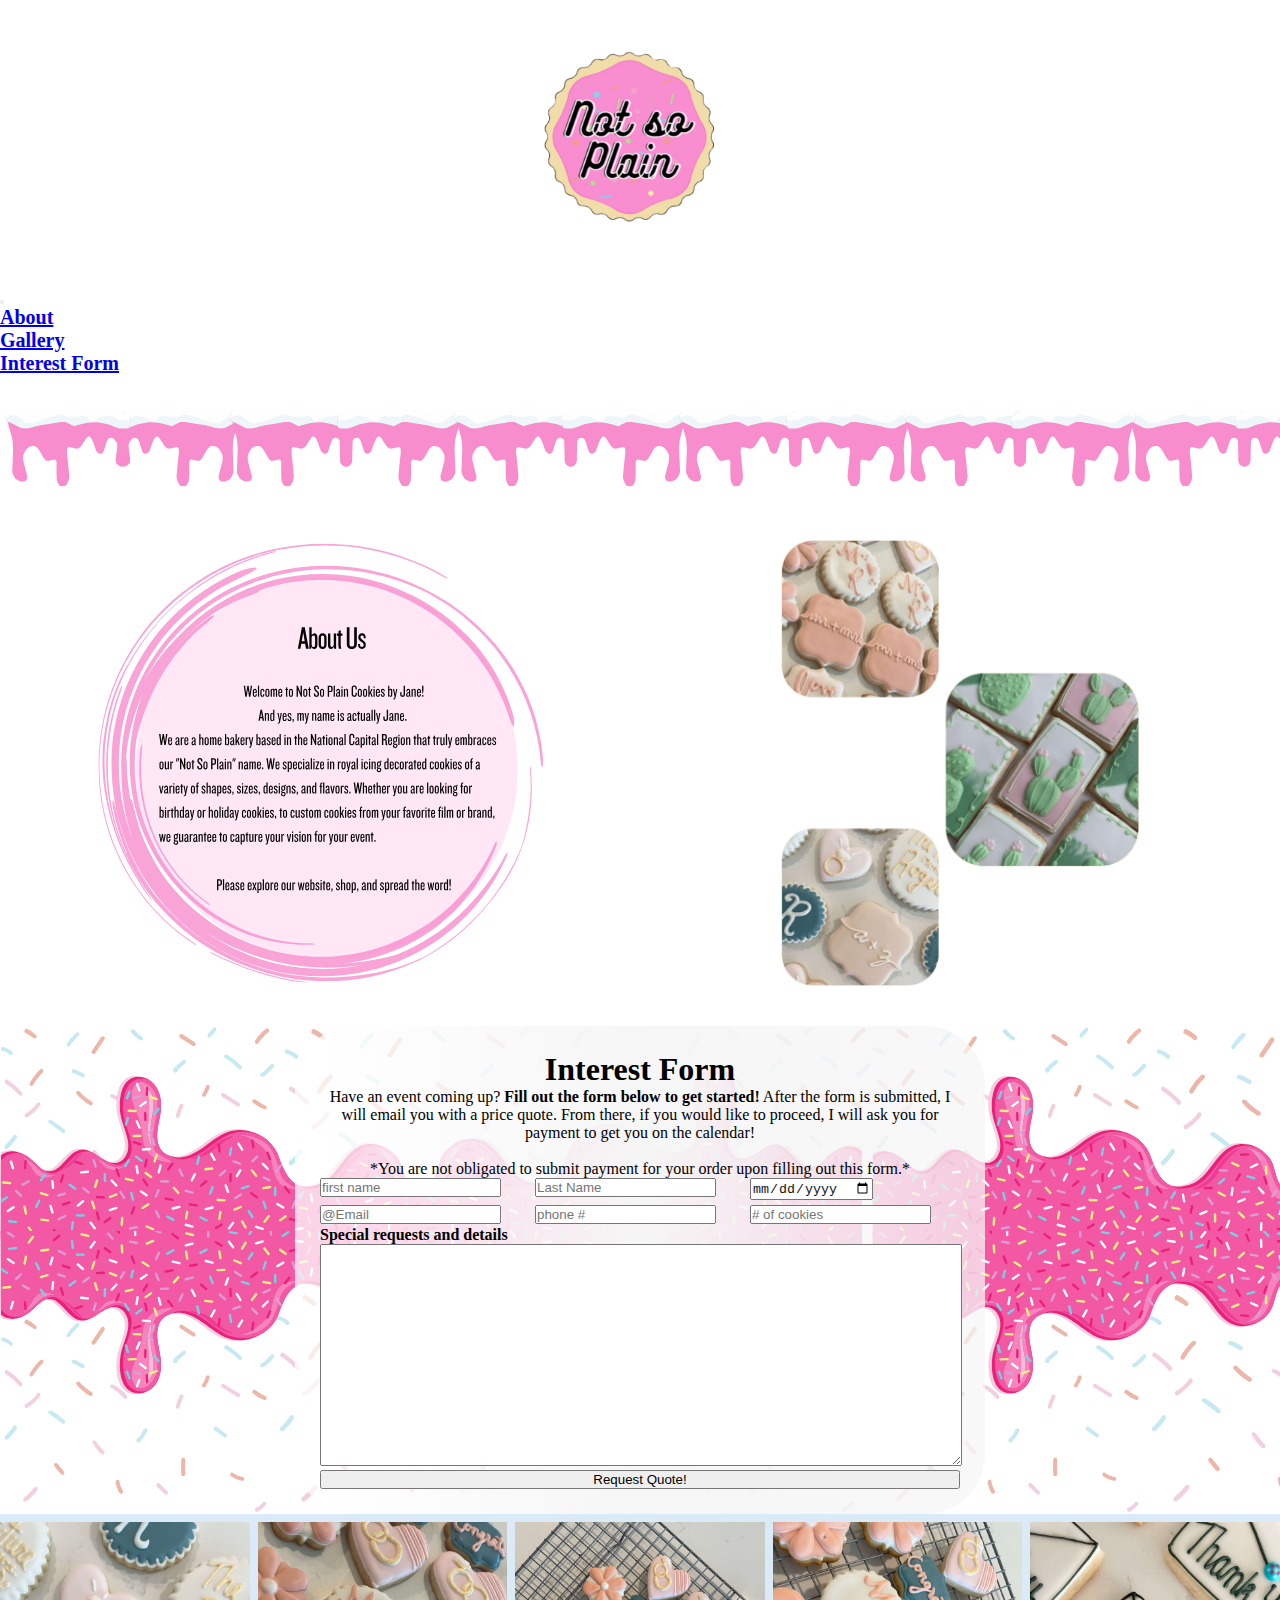
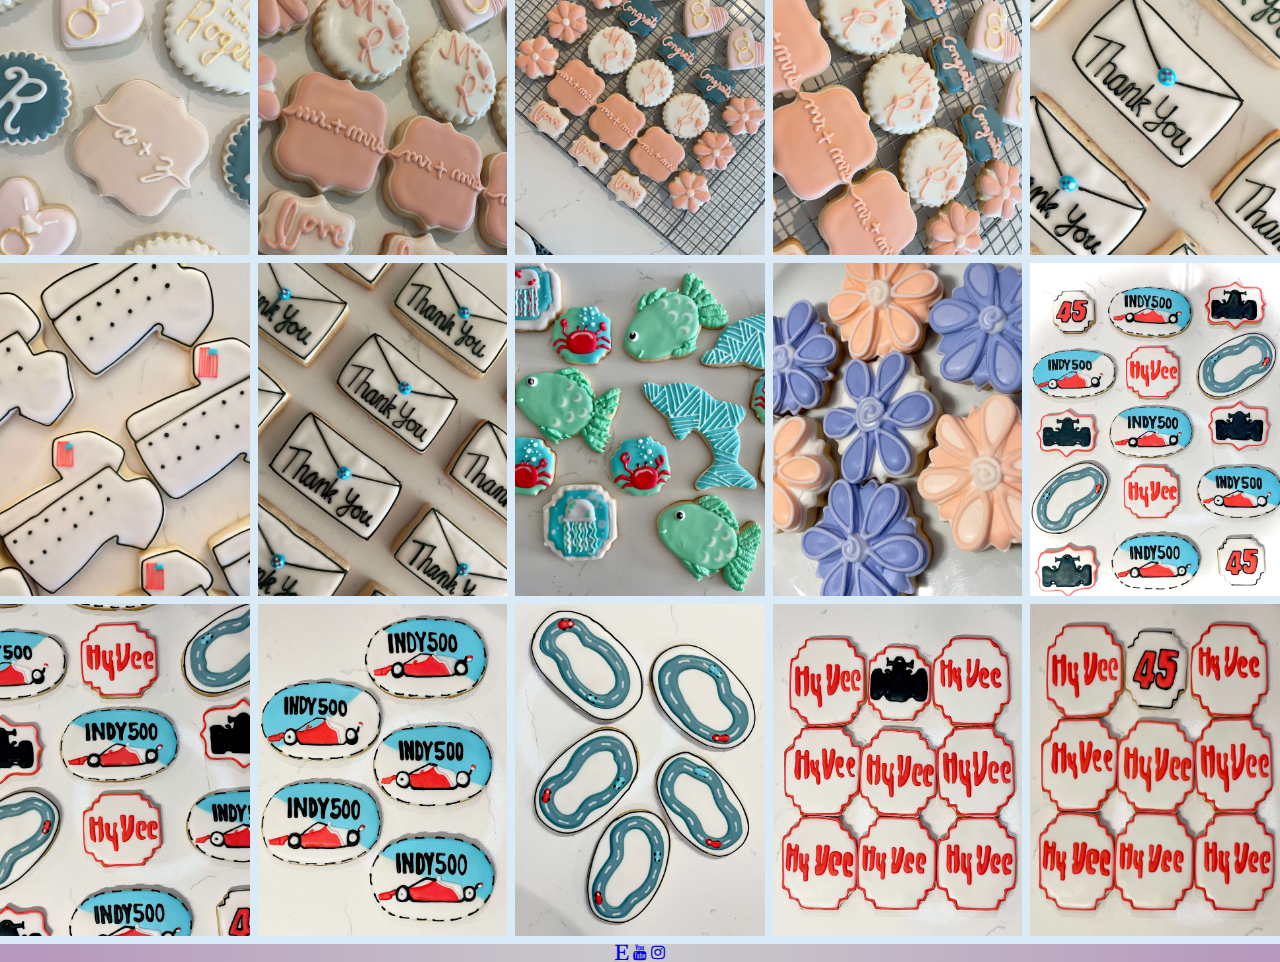
<file: index.html>
<!DOCTYPE html>
<html lang="en">
  <head>
    <meta charset="utf-8" />
    <meta name="viewport" content="width=device-width, initial-scale=1" />
    <title>Not So Plain - Cookies by Jane</title>
    <link rel="icon" type="images/x-icon" href="./images/Not So Plain.svg" class="title-image" />
    <link
      href="https://cdn.jsdelivr.net/npm/bootstrap@5.3.0/dist/css/bootstrap.min.css"
      rel="stylesheet"
      integrity="sha384-9ndCyUaIbzAi2FUVXJi0CjmCapSmO7SnpJef0486qhLnuZ2cdeRhO02iuK6FUUVM"
      crossorigin="anonymous"
    />
    <link
      rel="stylesheet"
      href="https://cdnjs.cloudflare.com/ajax/libs/font-awesome/4.7.0/css/font-awesome.min.css"
    />
    <link rel="stylesheet" href="./styles/styles.css" />
  </head>
  <body>
    <div class="logo-background">
      <img
        src="./images/Untitled design (3).png"
        class="img-fluid"
        alt="logo"
      />
    </div>
    <nav class="navbar navbar-expand-lg">
      <div class="container-fluid">
        <button
          class="navbar-toggler"
          type="button"
          data-bs-toggle="collapse"
          data-bs-target="#navbarNav"
          aria-controls="navbarNav"
          aria-expanded="false"
          aria-label="Toggle navigation"
        >
          <span class="navbar-toggler-icon"></span>
        </button>
        <div class="collapse navbar-collapse" id="navbarNav">
          <ul class="navbar-nav">
            <li class="nav-item">
              <a class="nav-link" aria-current="page" href="#image-container">
                About
              </a>
            </li>
            <li class="nav-item">
              <a class="nav-link" href="#gallery-section">Gallery</a>
            </li> 
              <li class="nav-item">
                <a class="nav-link" href="#Contact-Form">Interest Form</a>
              </li>
            </li>
          </ul>
        </div>
      </div>
    </nav>

    <div class="melting-navbar" id="#image-container"></div>
  
    <!-- Main section with about us and american flag cookies -->
    <div class="image-container">
      <img class="card-img-top" src="./images/about-image.svg" />
      <img class="card-img-bottom" src="./images/canva-cookies.png" />
    </div>
    <div class="form-section" >
    <form
      action="https://formspree.io/f/xknadaaz"
      method="POST"
      class="form-group"
      id="Contact-Form"
    >
      <h1>Interest Form</h1>
      <p>Have an event coming up? <strong>Fill out the form below to get started!</strong>  
        After the form is submitted, I will email you with a price quote. From there, if you would like to proceed, I will ask you for payment to get you on the calendar!
        <br>
        <br>
        *You are not obligated to submit payment for your order upon filling out this form.*</p>
        
      <div class="grid-container">
        <label>
          <input
            placeholder="first name"
            class="form-control"
            type="text"
            name="firstname"
            required
          />
        </label>
        <label>
          <input
            placeholder="Last Name"
            class="form-control"
            type="text"
            name="lastname"
            required
          />
        </label>
        <label>
          <input
            placeholder="@Email"
            class="form-control"
            type="date"
            name="date"
            required
          />
        </label>
        <label>
          <input
            placeholder="@Email"
            class="form-control"
            type="email"
            name="email"
            required
          />
        </label>
        <label>
          <input
            placeholder="phone #"
            class="form-control"
            type="tel"
            name="phone"
            required
          />
        </label>

        <label>
          <input
            placeholder="# of cookies"
            class="form-control"
            type="number"
            name="number"
            required
          />
        </label>
      </div>
      <label class="event-details" >
        <strong>Special requests and details</strong> 
        <textarea class="form-control event-details" name="message"></textarea>
      </label>
      <!-- your other form fields go here -->
      <br />
      <button type="submit" class="btn btn-primary">Request Quote!</button>
    </form>
  </div>
  <div class="gallery-container" id="gallery-section">

      <img src="../images/IMG-4228 (1).jpg" class="w-100" />
    
      <img src="../images/IMG-4263.jpg" class="w-100" />
        
      <img src="./images/IMG-4253 (1).jpg" class="w-100" />
         
      <img src="./images/IMG-4254.jpg" class="w-100" />
         
      <img src="./images/Custom-Cookie.jpg" class="w-100" />
       
      <img src="./images/Custom-Cookie3.jpg" class="w-100" />
        
      <img src="./images/Custom-Cookie5.jpg" class="w-100" />
      
      <img src="./images/Custom-Cookie7.jpg" class="w-100" />
         
      <img src="./images/sugar-cookie1.jpg" class="w-100" />
       
      <img src="./images/IMG-5024 (1).jpg" class="w-100" />
     
      <img src="./images/IMG-5028 (1).jpg" class="w-100" />
     
      <img src="./images/IMG-5030 (1).jpg" class="w-100" />
    
      <img src="./images/IMG-5031 (1).jpg" class="w-100" />
     
      <img src="./images/IMG-5033 (1).jpg" class="w-100" />
    
      <img src="./images/IMG-5035 (1).jpg" class="w-100 img-fill" />
    </div>

    <footer class="text-center text-white">

      <div class="text-center p-3" style="background-color: rgba(0, 0, 0, 0.2)">
        <div class="container p-4 pb-0">
          <!-- Section: Social media -->
          <section class="mb-4">
            <!-- etsy -->
            <a
              class="btn btn-outline-light btn-floating m-1"
              href="https://www.etsy.com/shop/NotSoPlainCookies"
              role="button"
              ><i class="fa fa-etsy"></i
            ></a>
            <!-- Youtube -->
            <a
              class="btn btn-outline-light btn-floating m-1"
              href="https://www.youtube.com/@Notsoplain"
              role="button"
              ><i class="fa fa-youtube"></i
            ></a>

            <!-- Instagram -->
            <a
              class="btn btn-outline-light btn-floating m-1"
              href="https://www.instagram.com/notsoplaincookies/?igshid=OGQ5ZDc2ODk2ZA%3D%3D"
              role="button"
              ><i class="fa fa-instagram"></i
            ></a>
          </section>
          <!-- Section: Social media -->
        </div>
      </div>
      <!-- Copyright -->
    </footer>
    <script
      src="https://cdn.jsdelivr.net/npm/bootstrap@5.3.0/dist/js/bootstrap.bundle.min.js"
      integrity="sha384-geWF76RCwLtnZ8qwWowPQNguL3RmwHVBC9FhGdlKrxdiJJigb/j/68SIy3Te4Bkz"
      crossorigin="anonymous"
    ></script>
  </body>
</html>
</file>
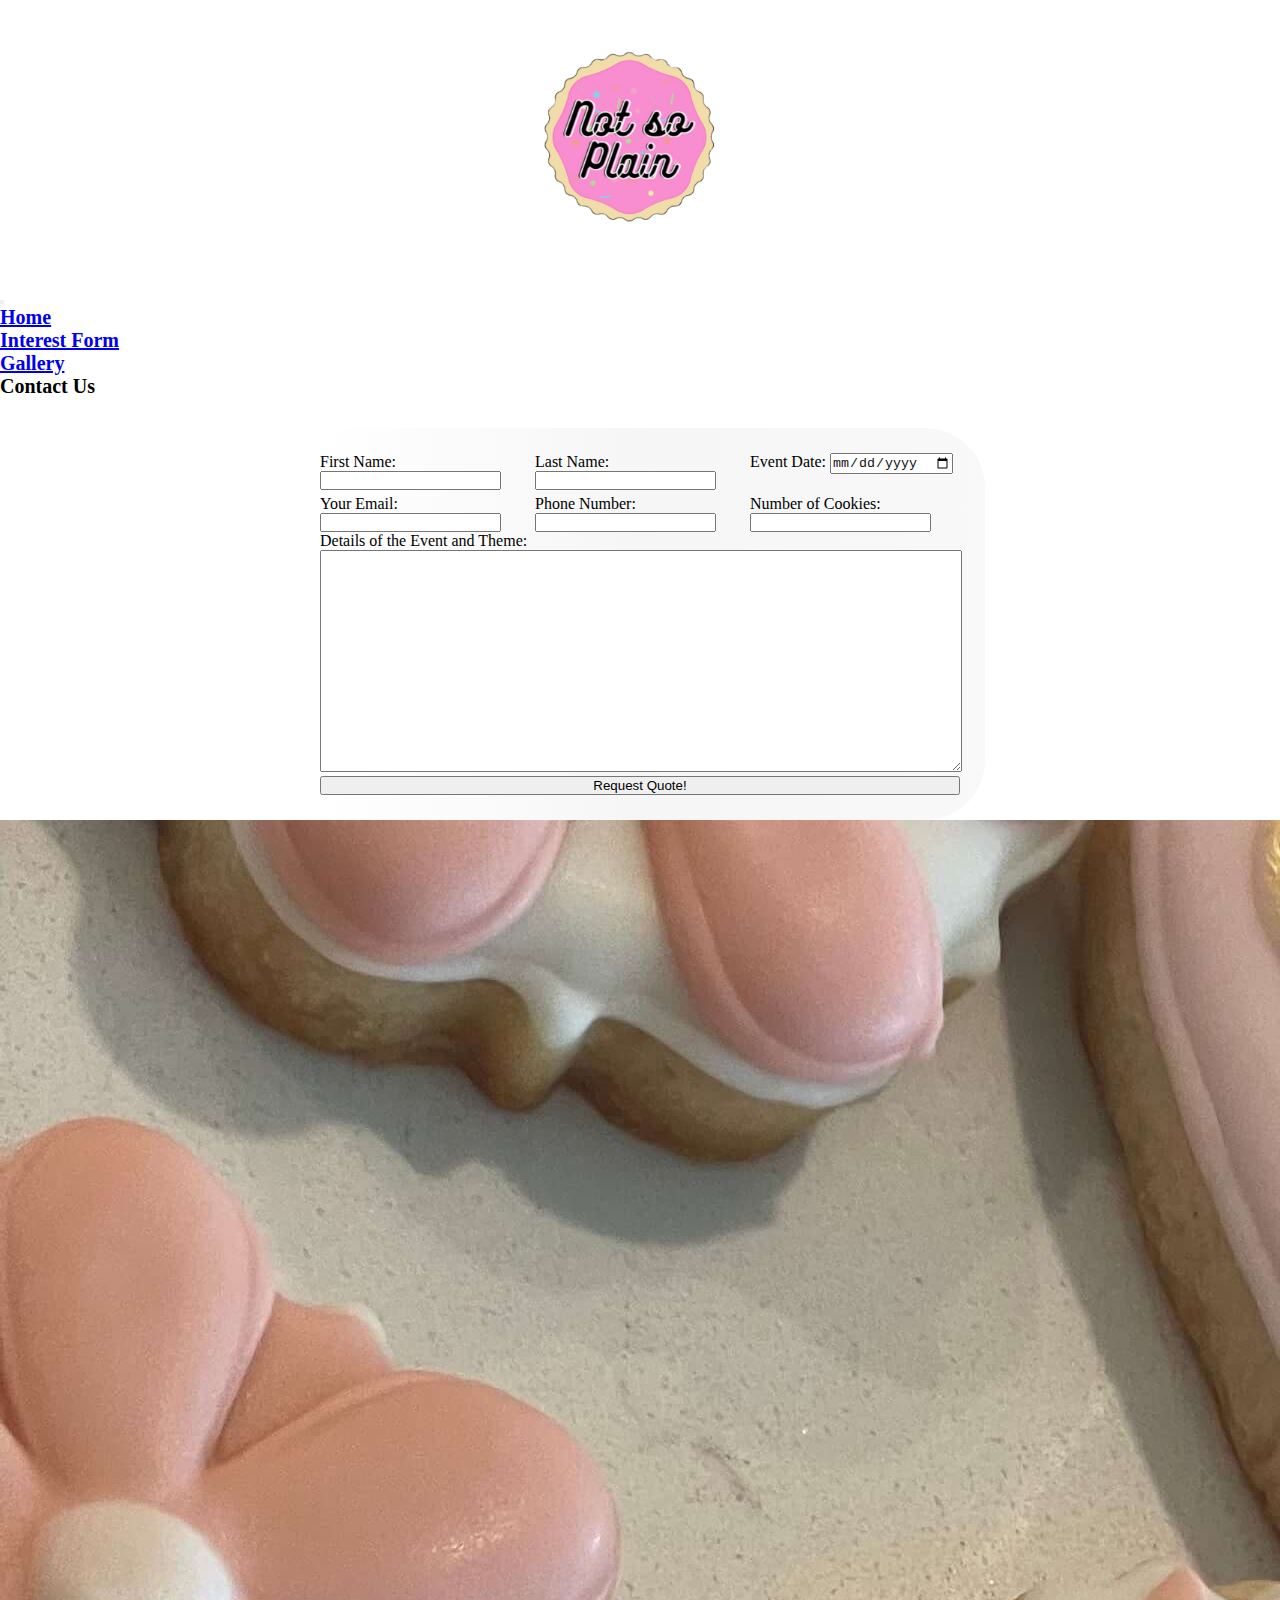
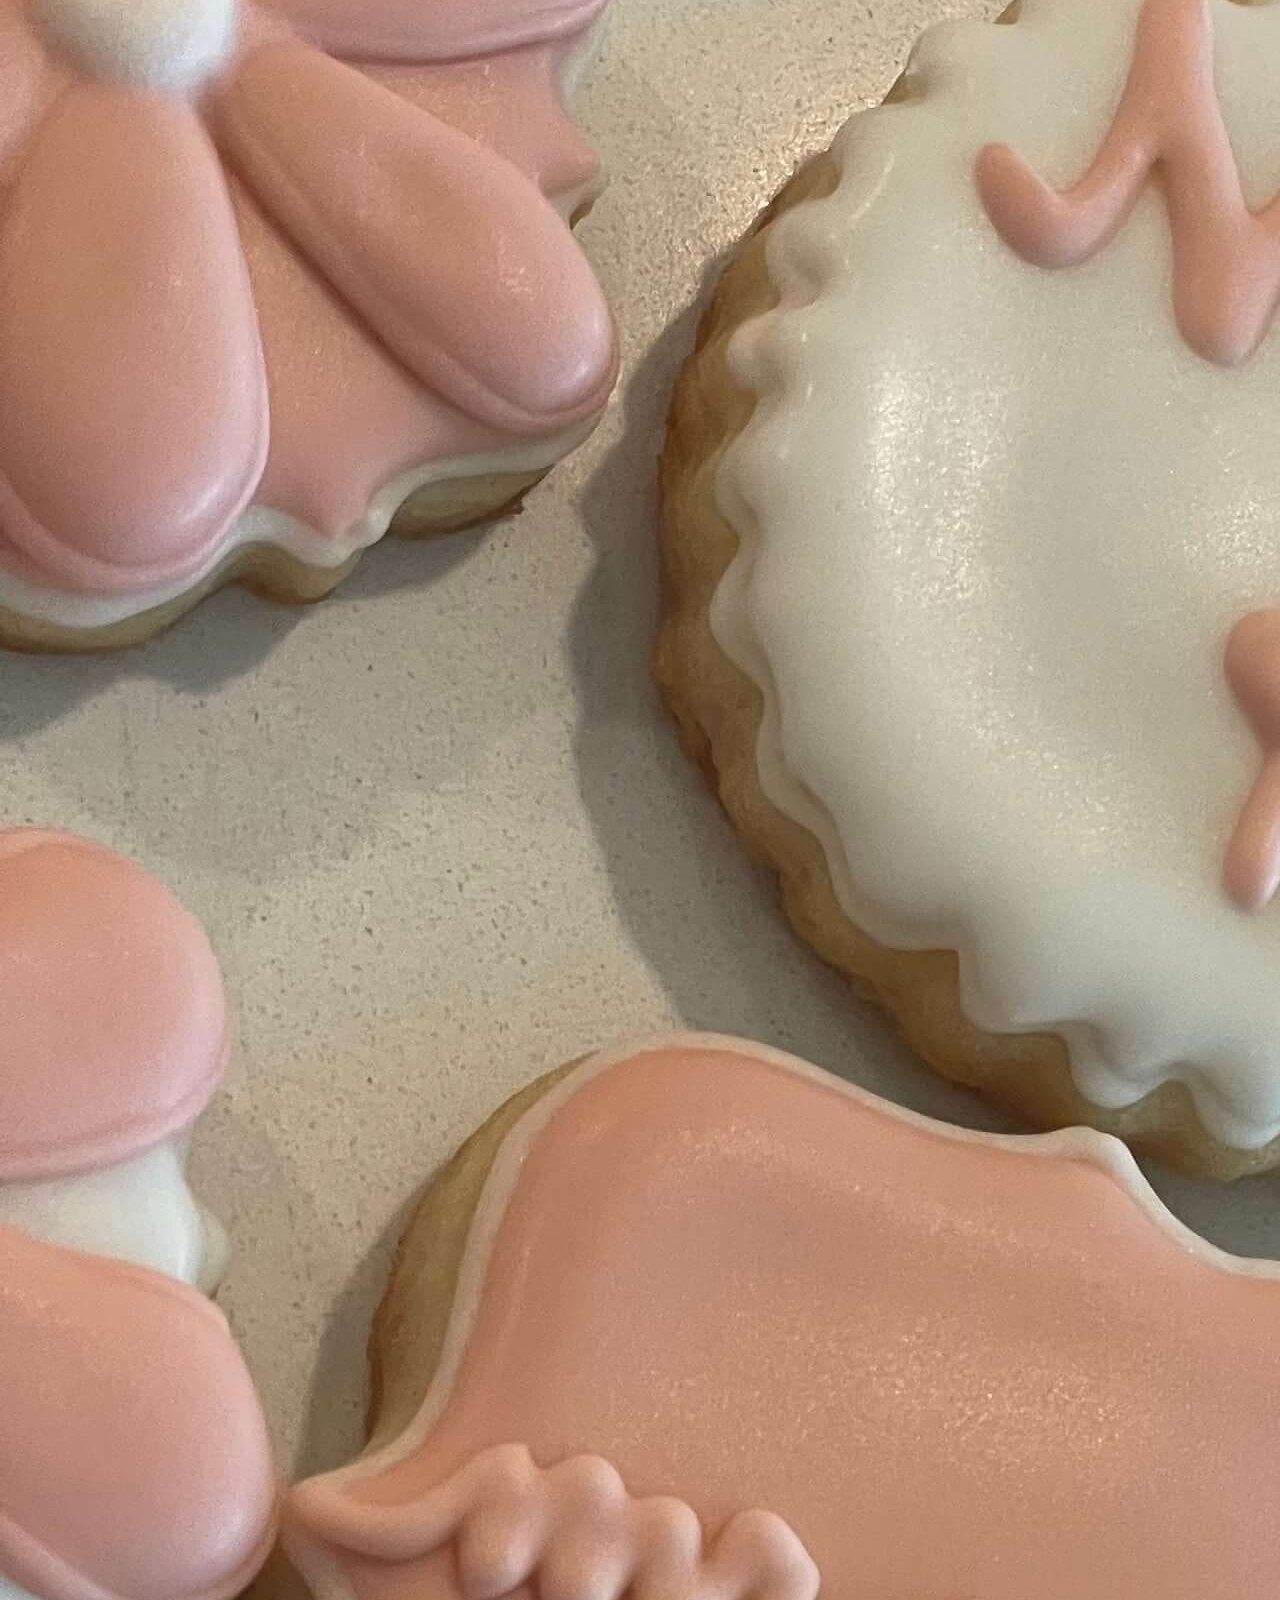
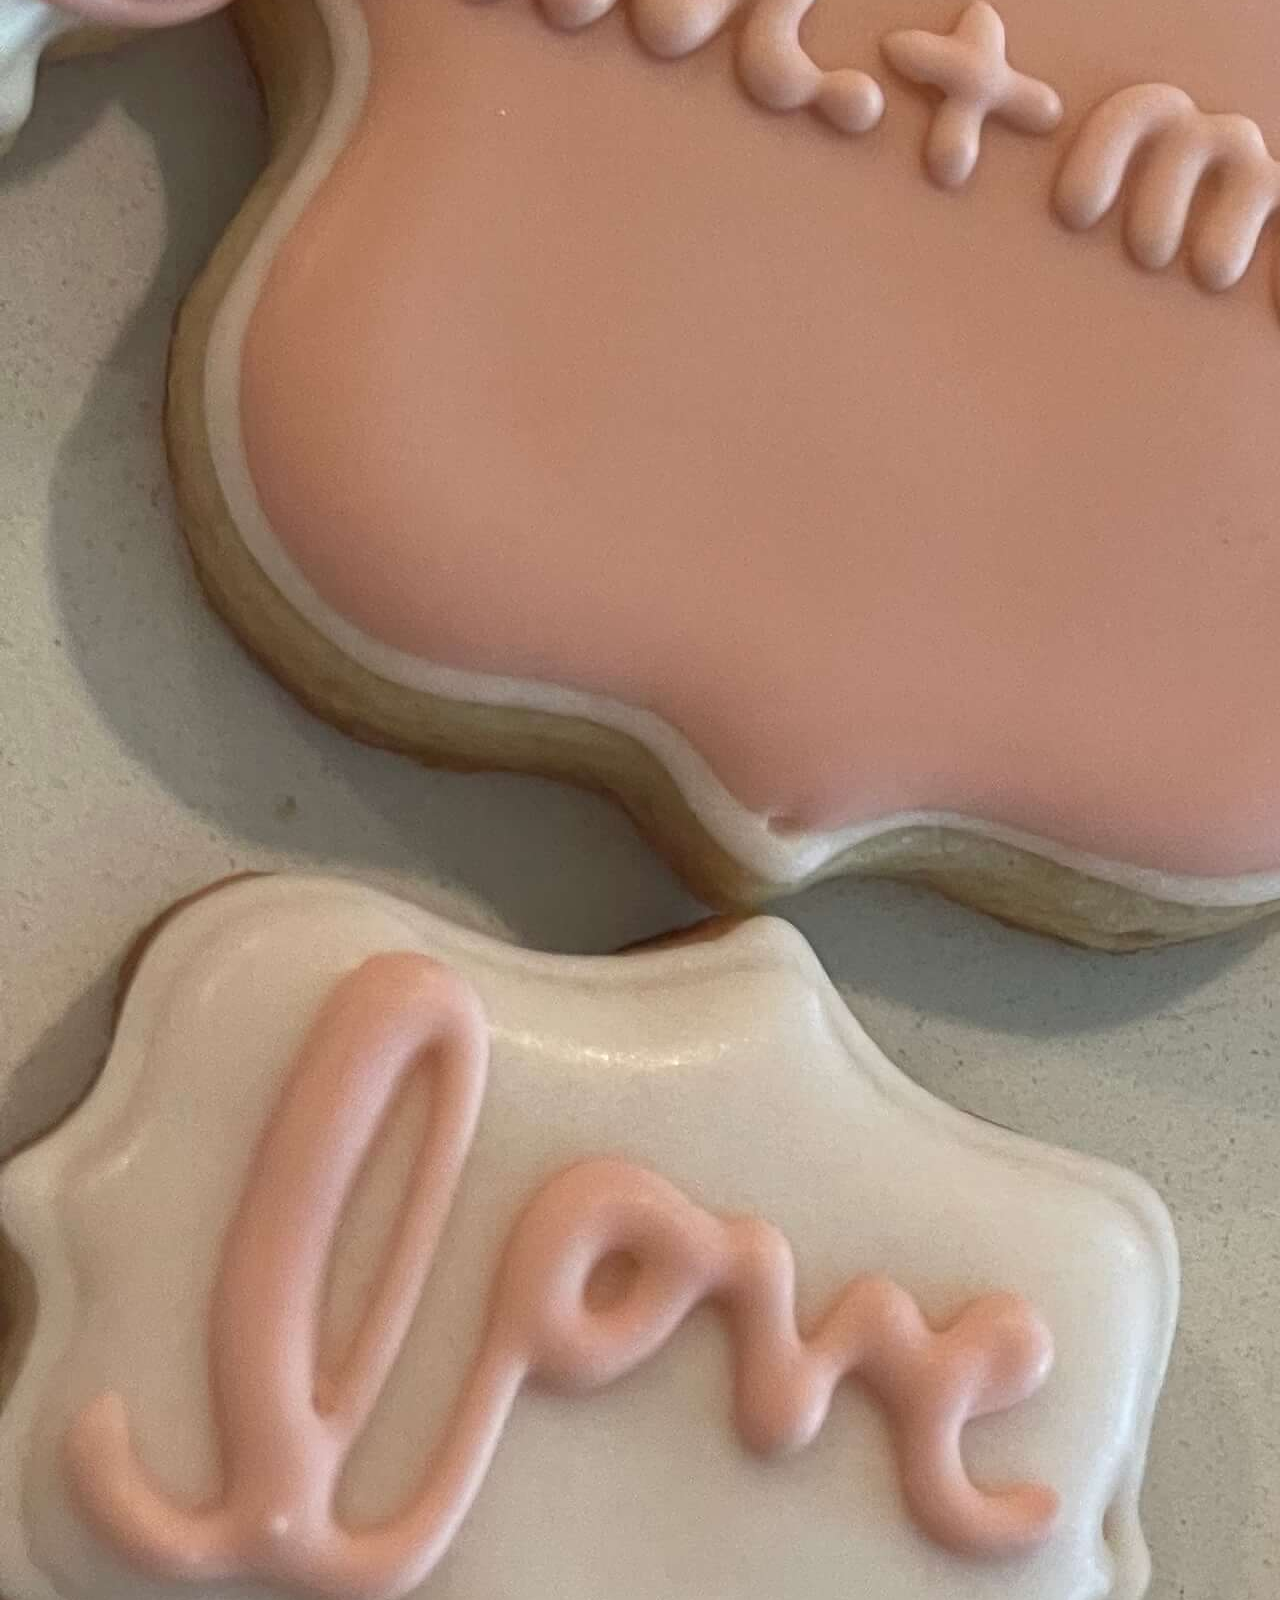
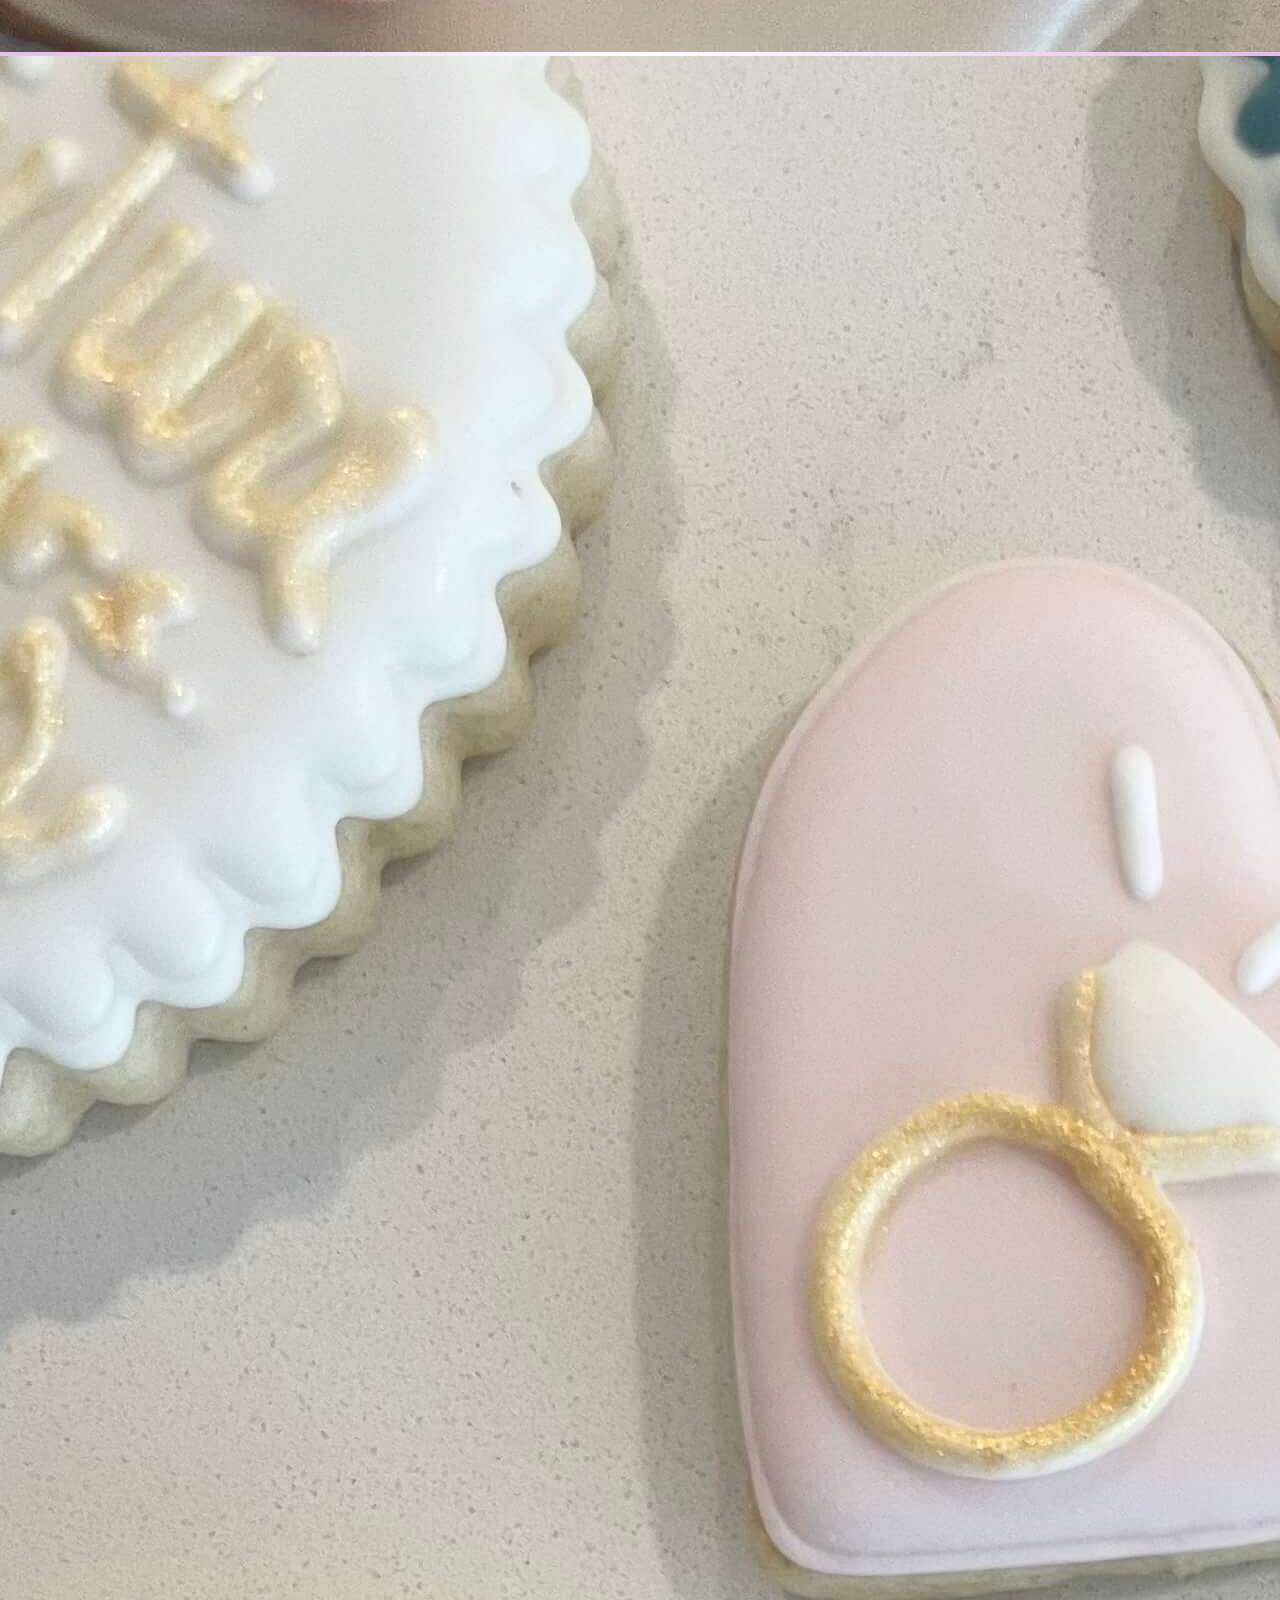
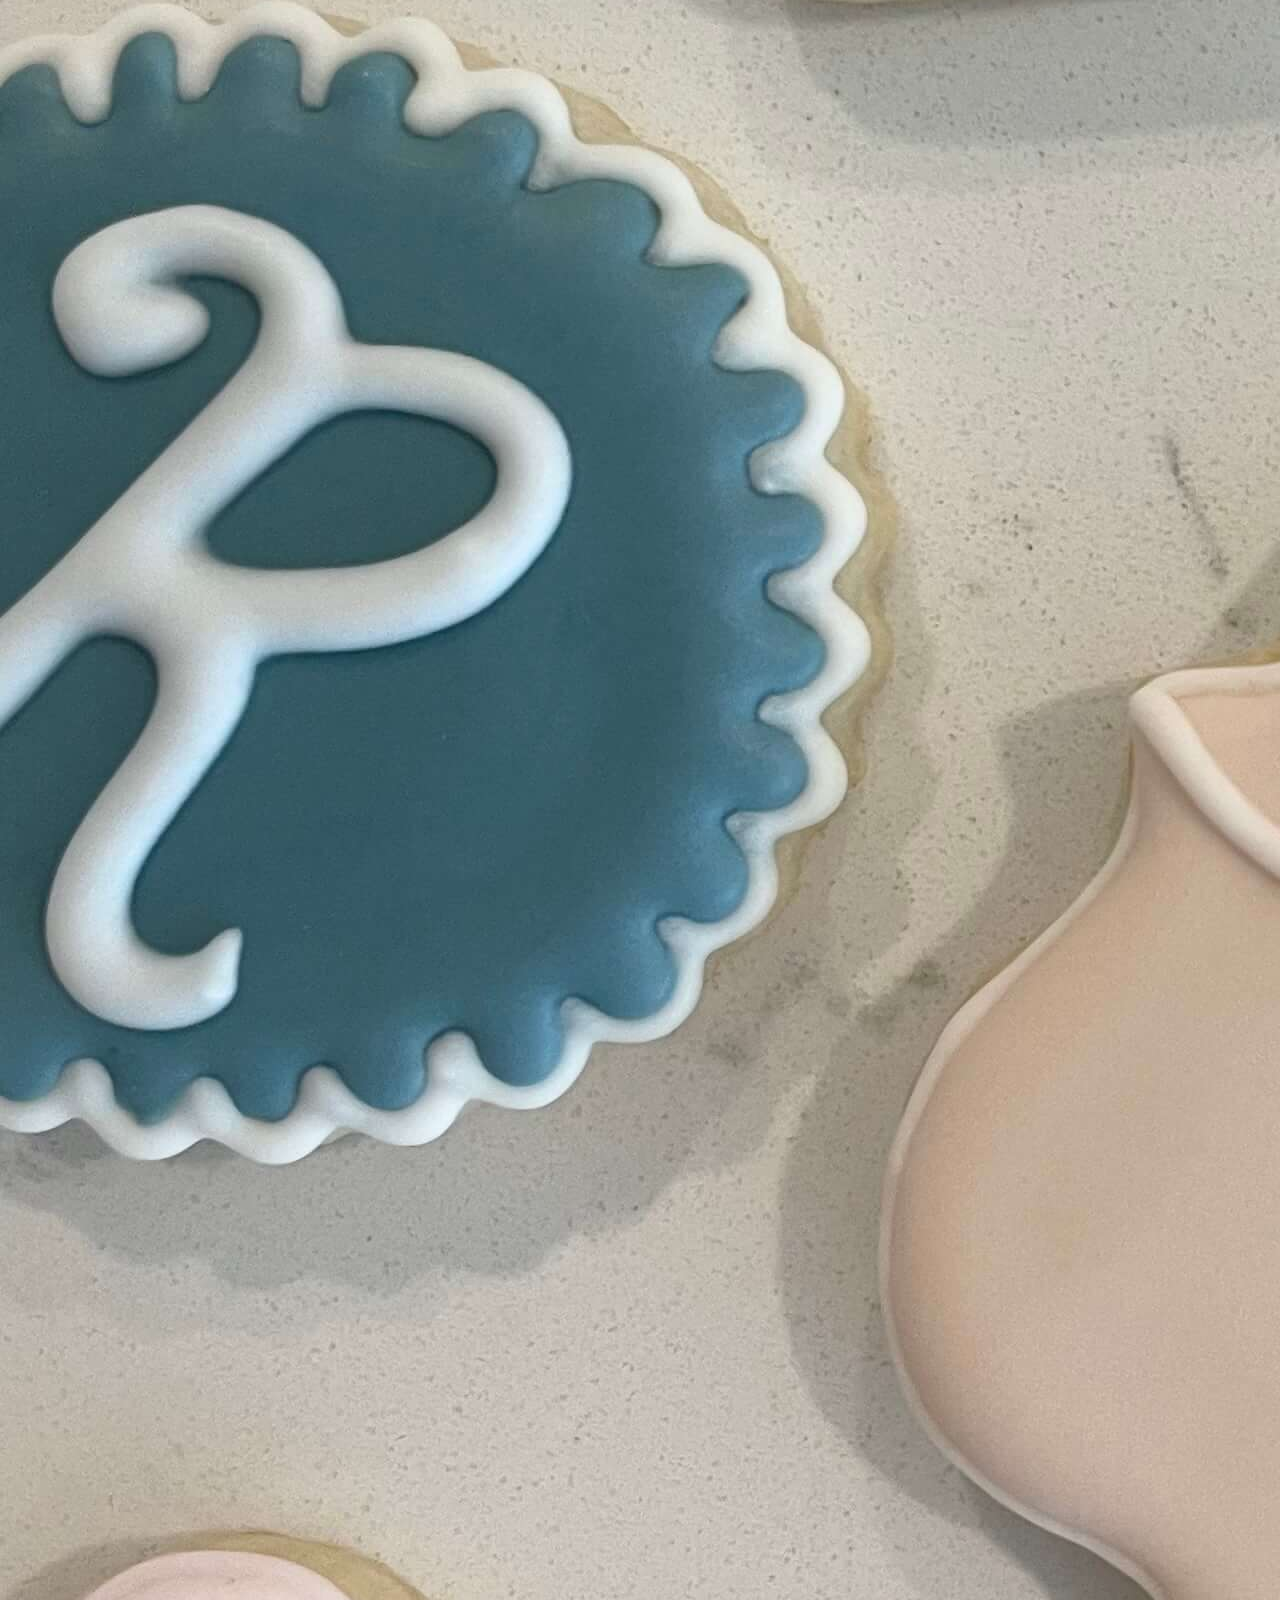
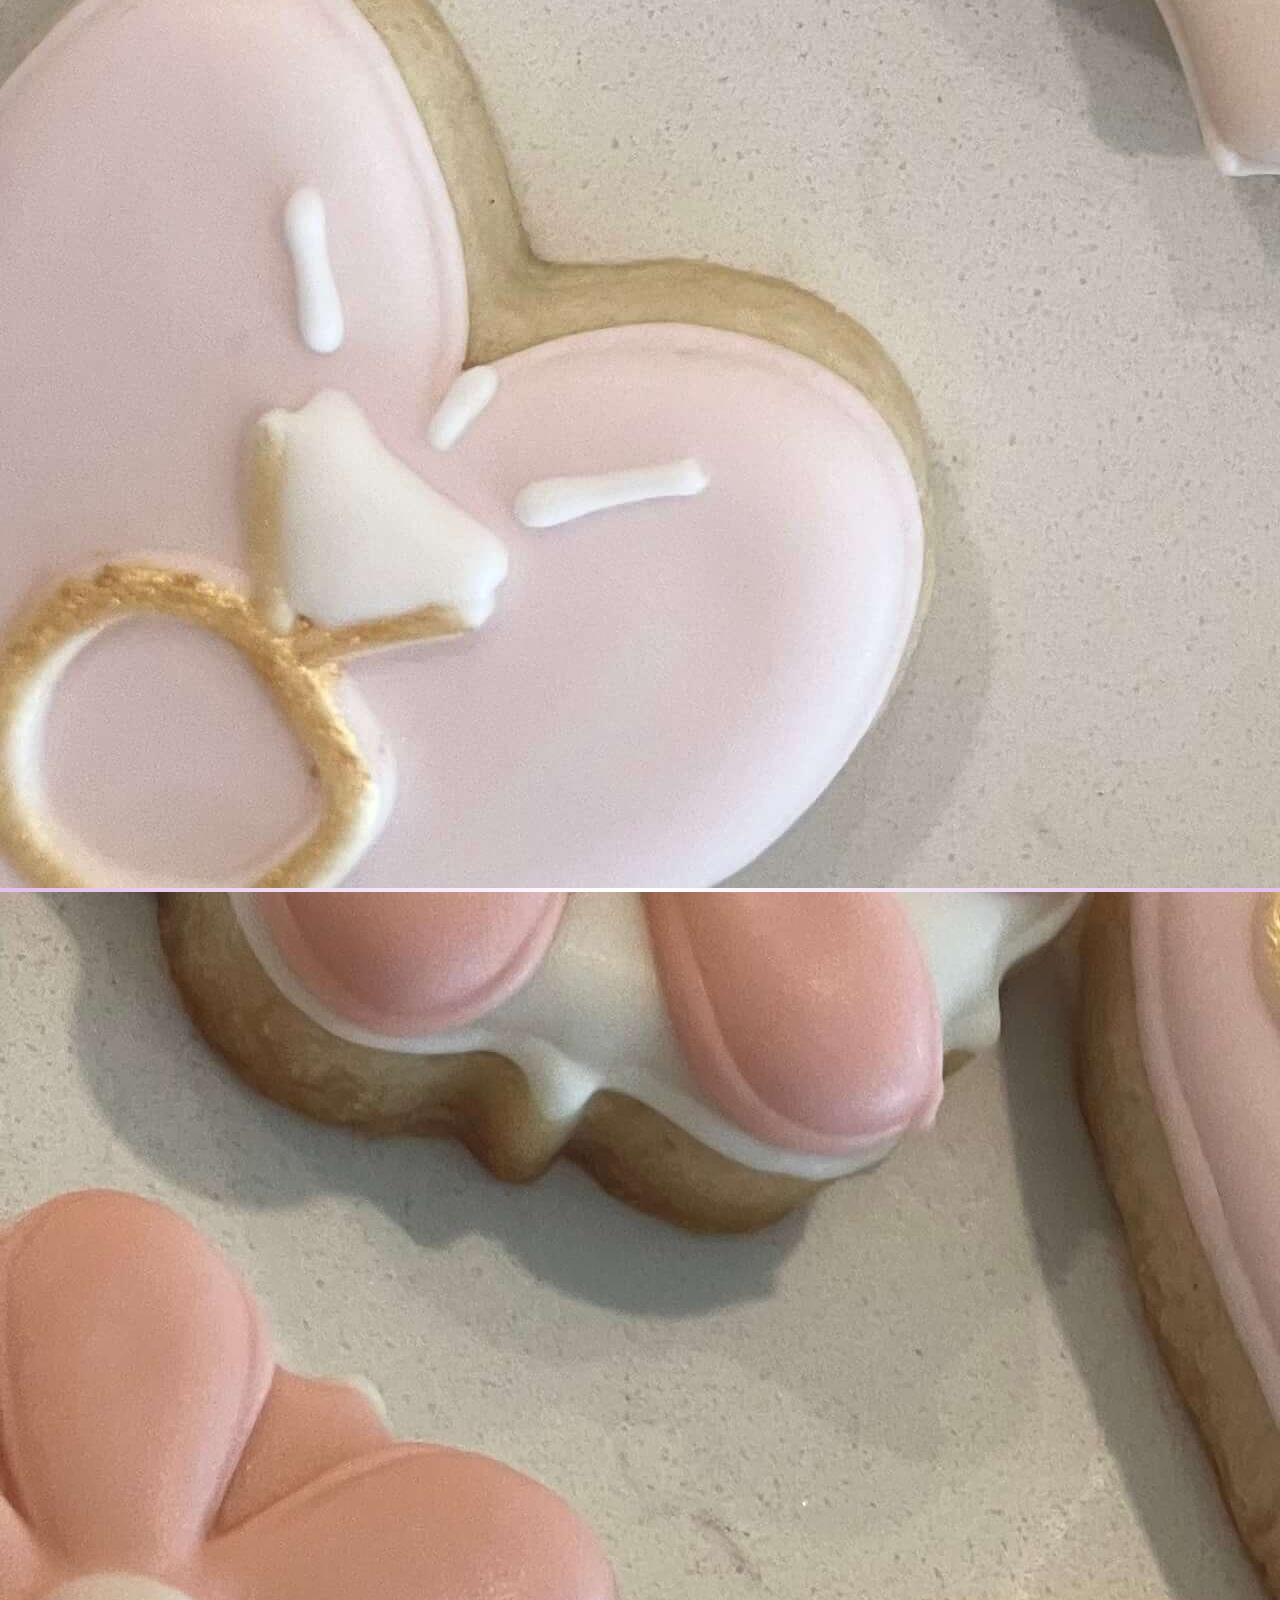
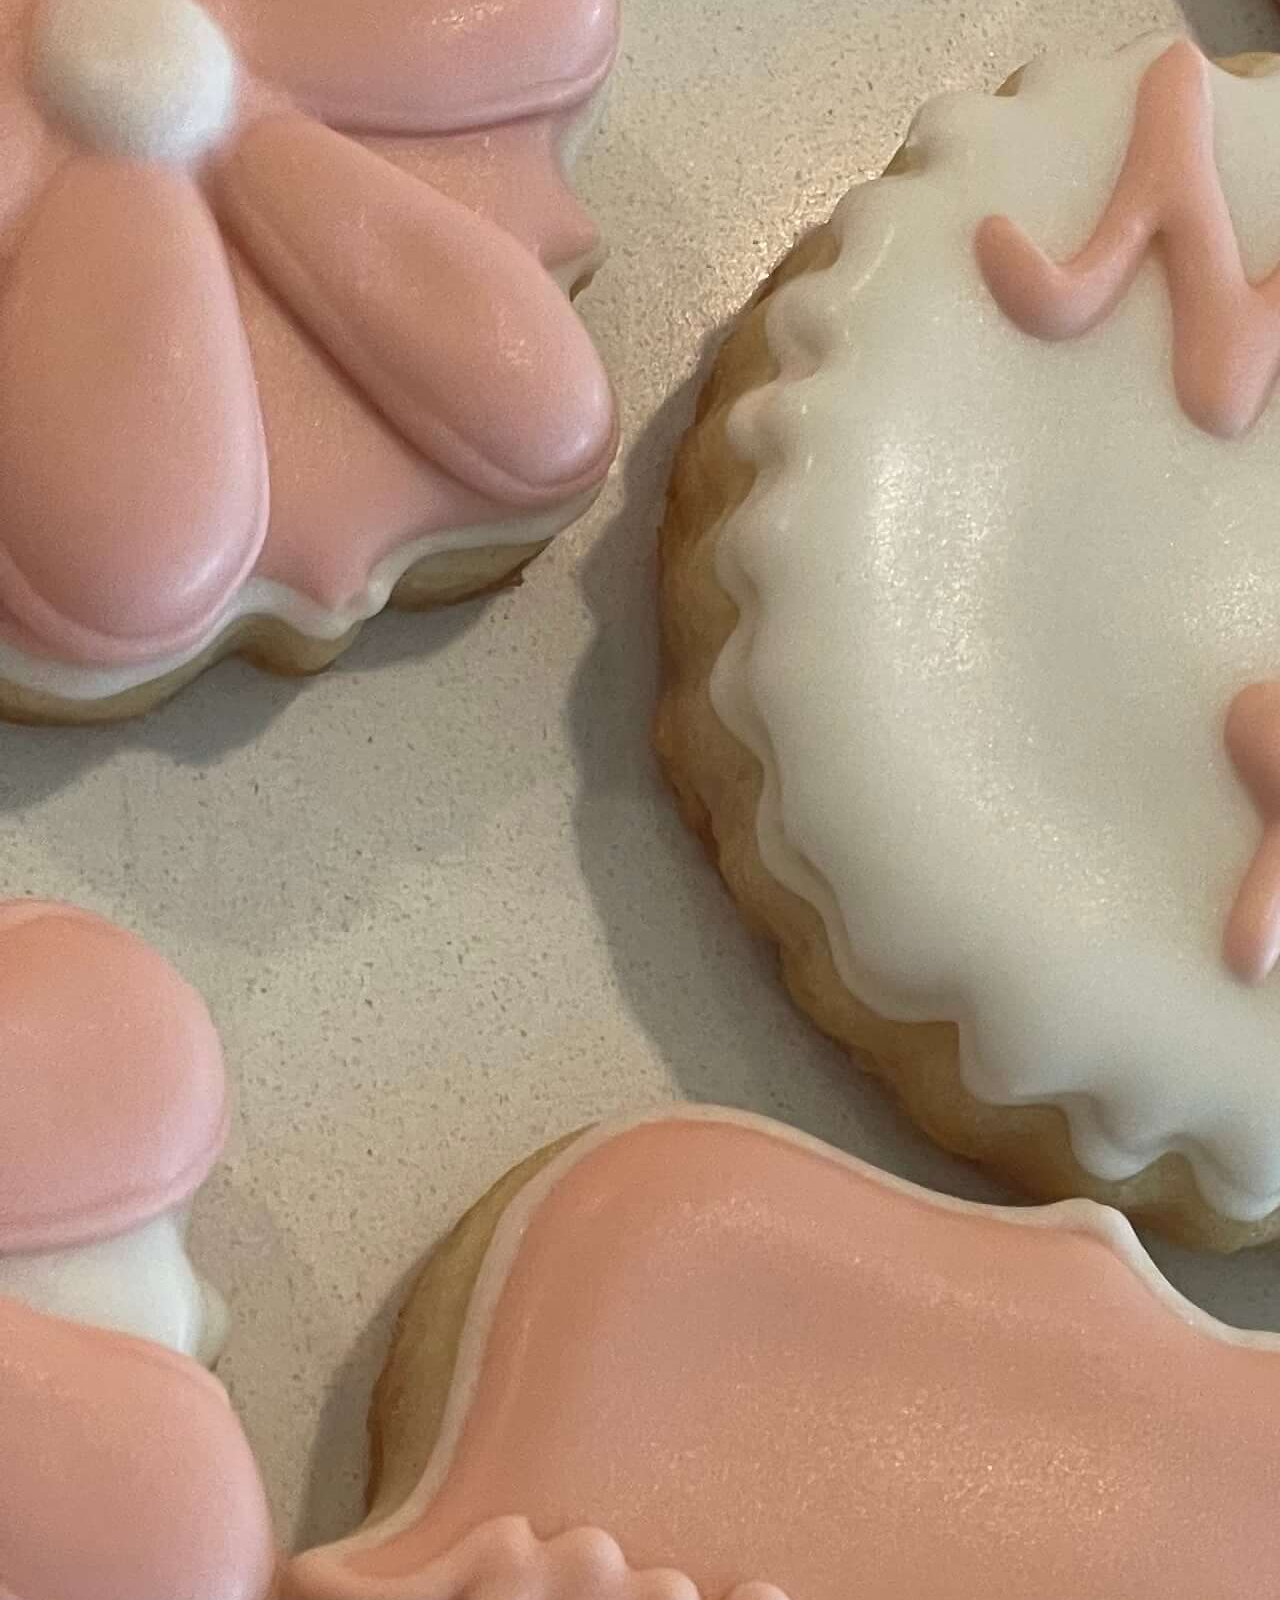
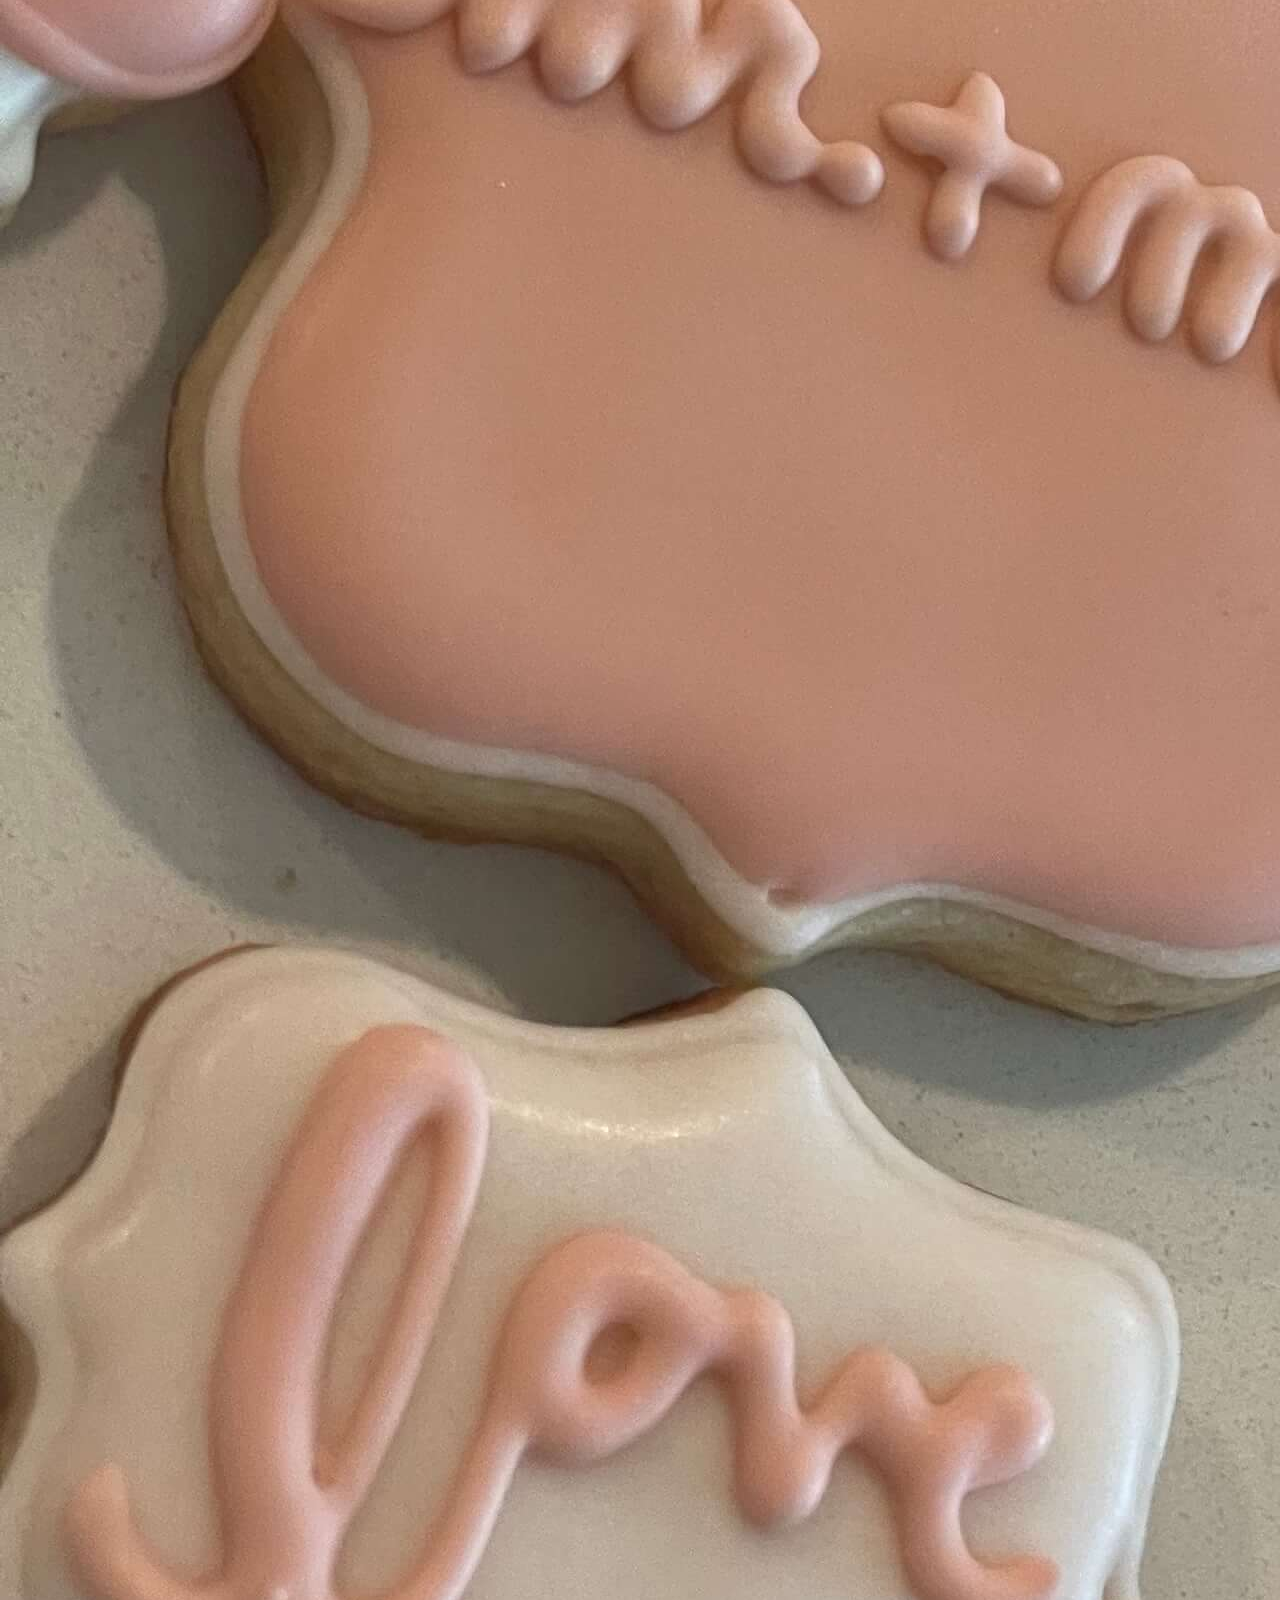
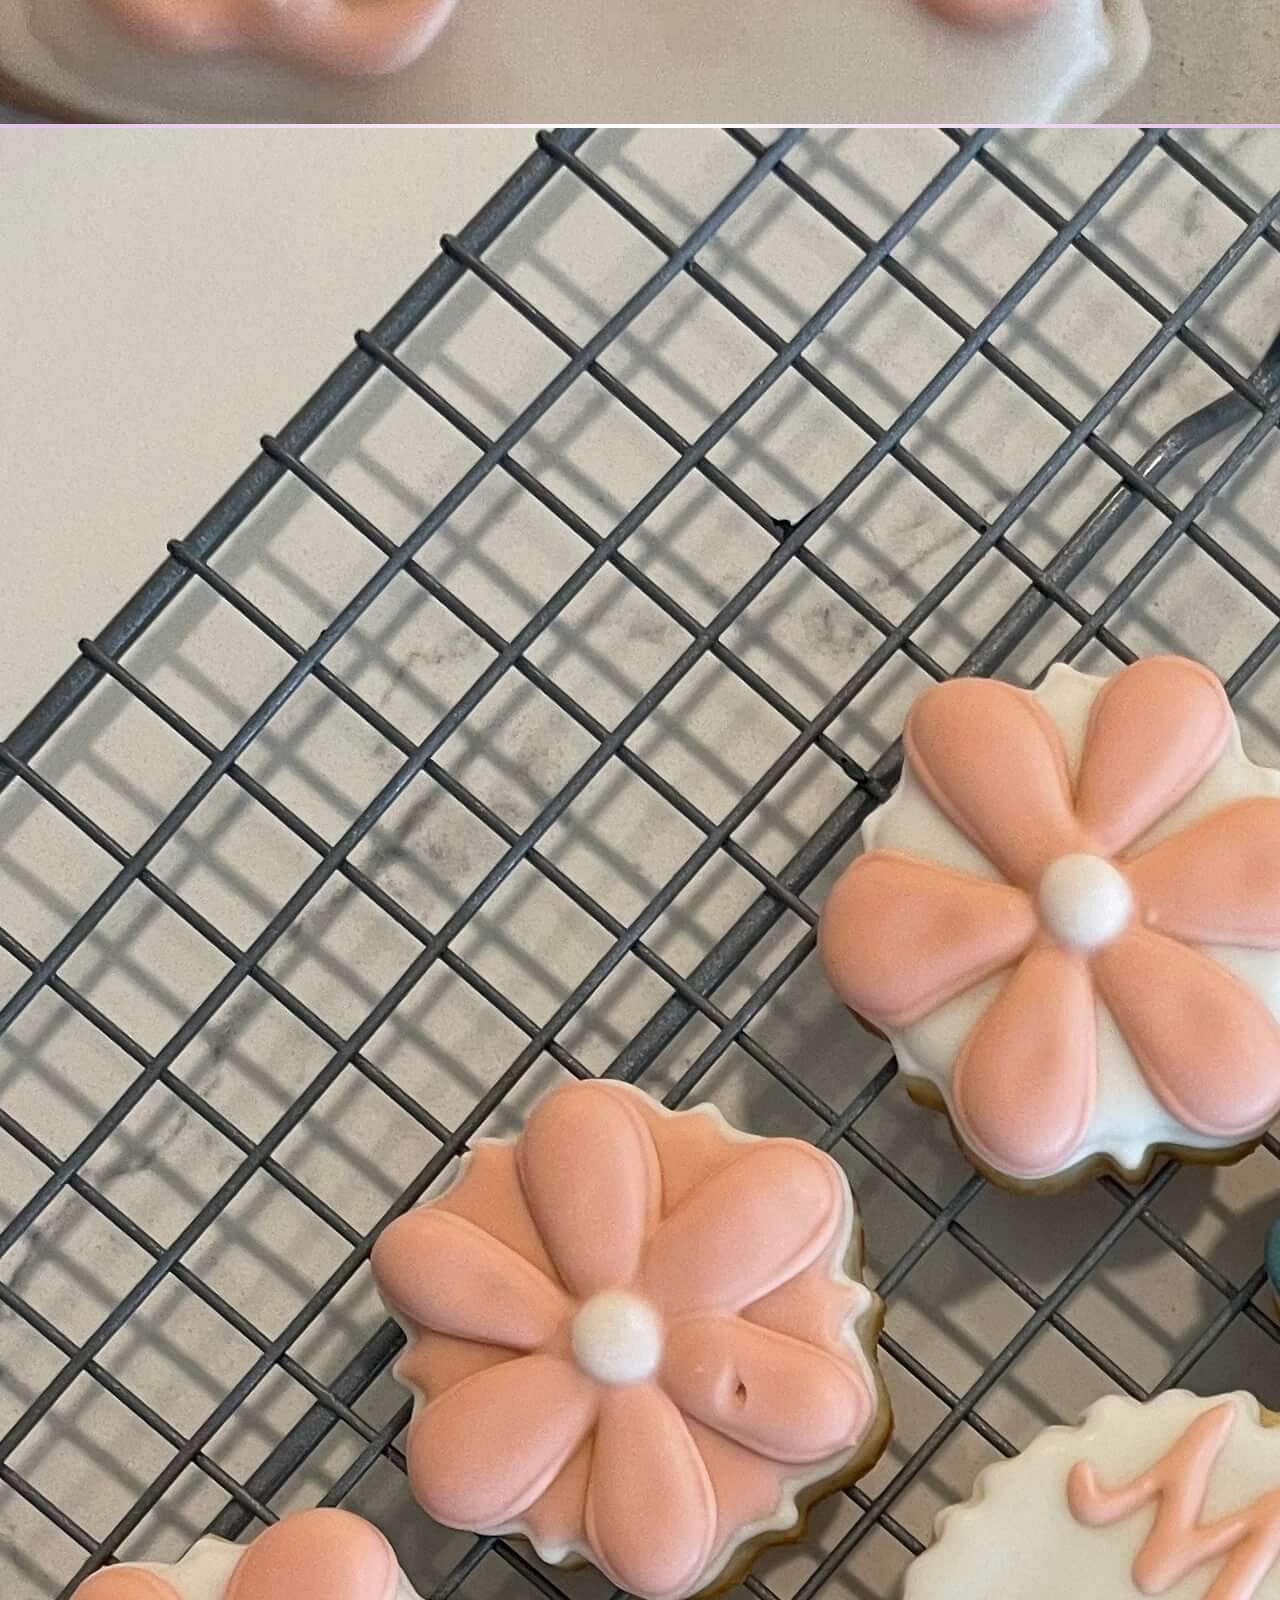
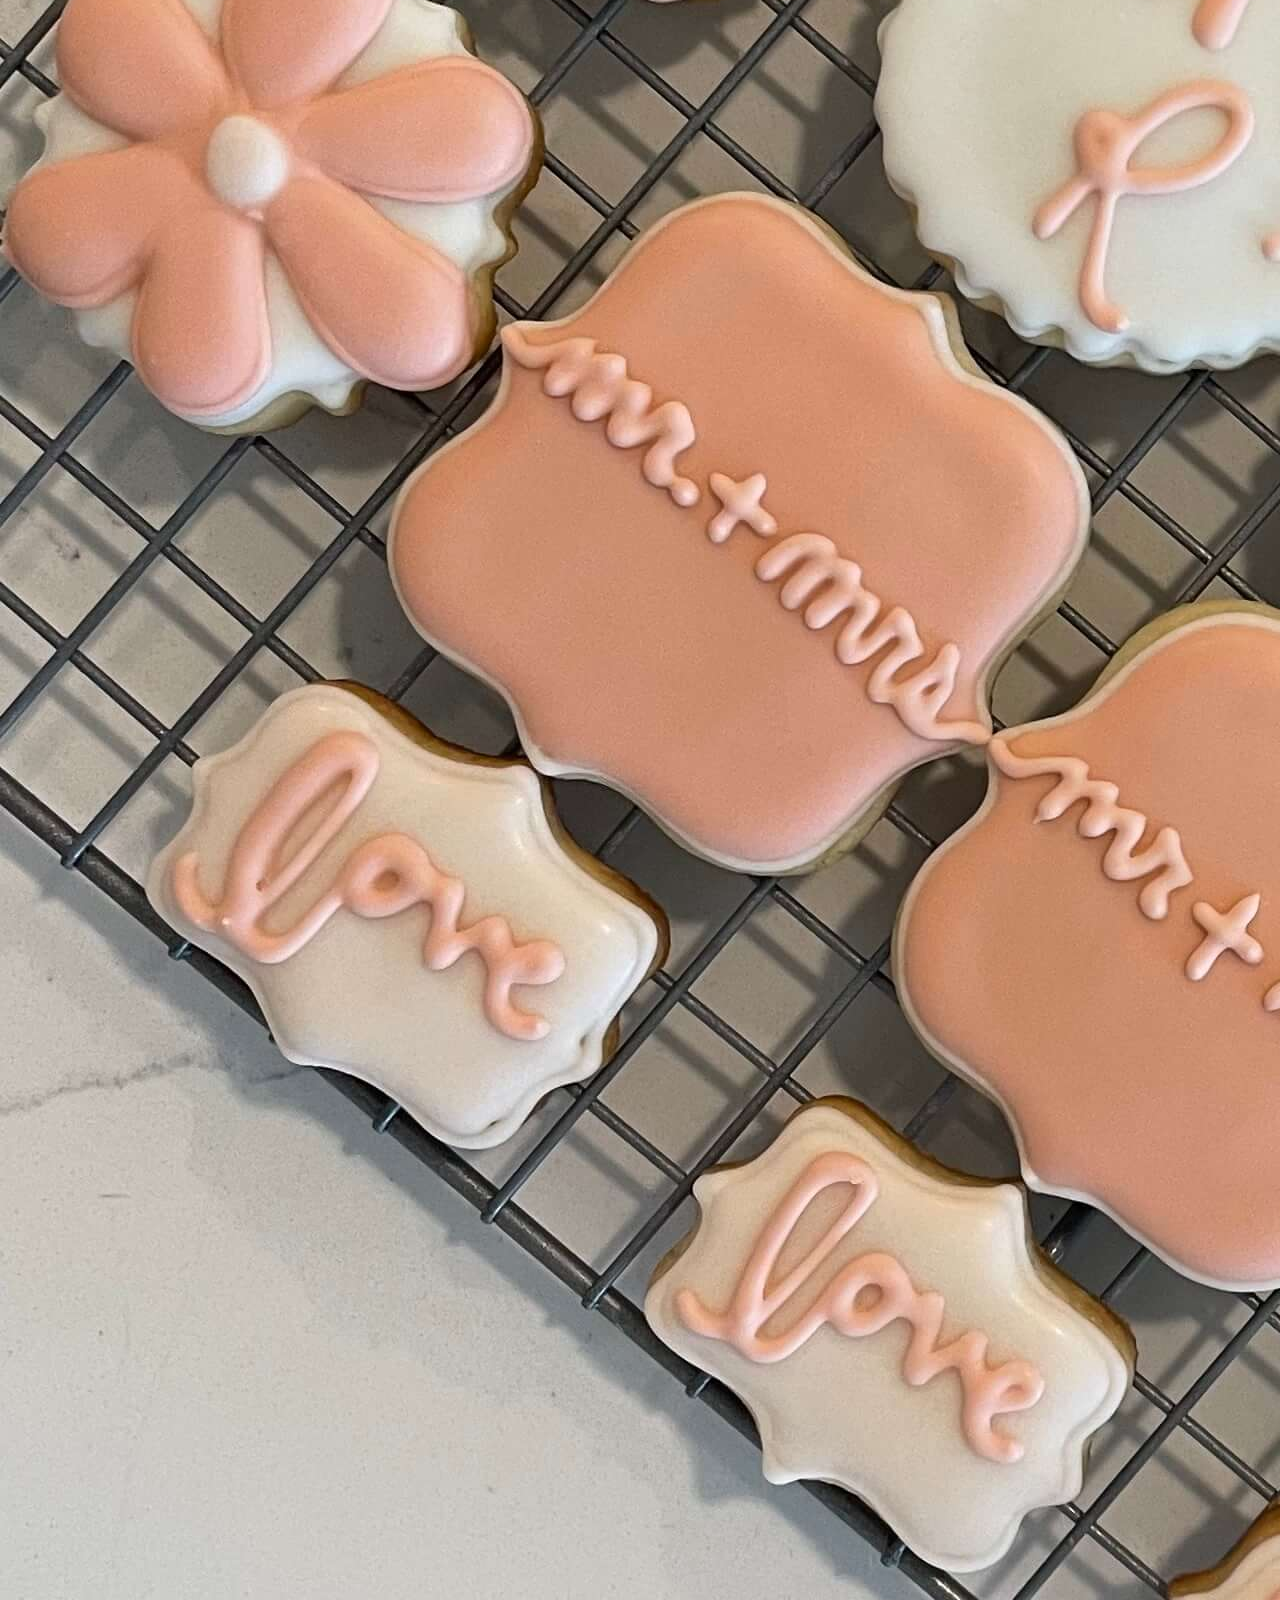
<file: pages/form.html>
<!DOCTYPE html>
<html lang="en">
  <head>
    <meta charset="utf-8" />
    <meta name="viewport" content="width=device-width, initial-scale=1" />
    <title>Bootstrap demo</title>
    <link
      href="https://cdn.jsdelivr.net/npm/bootstrap@5.3.0/dist/css/bootstrap.min.css"
      rel="stylesheet"
      integrity="sha384-9ndCyUaIbzAi2FUVXJi0CjmCapSmO7SnpJef0486qhLnuZ2cdeRhO02iuK6FUUVM"
      crossorigin="anonymous"
    />
    <link
      rel="stylesheet"
      href="https://cdnjs.cloudflare.com/ajax/libs/font-awesome/4.7.0/css/font-awesome.min.css"
    />
    <link rel="stylesheet" href="../styles/styles.css" />
  </head>
  <body>
    <div class="logo-background">
      <img
        src="../images/Untitled design (3).png"
        class="img-fluid"
        alt="logo"
      />
    </div>
    <nav class="navbar navbar-expand-lg bg-body-tertiary">
      <div class="container-fluid">
        <button
          class="navbar-toggler"
          type="button"
          data-bs-toggle="collapse"
          data-bs-target="#navbarNav"
          aria-controls="navbarNav"
          aria-expanded="false"
          aria-label="Toggle navigation"
        >
          <span class="navbar-toggler-icon"></span>
        </button>
        <div class="collapse navbar-collapse" id="navbarNav">
          <ul class="navbar-nav">
            <li class="nav-item">
              <a class="nav-link" aria-current="page" href="../home.html">
                Home
              </a>
            </li>
            <li class="nav-item">
              <a class="nav-link" href="../pages/form.html">Interest Form</a>
            </li>
            <li class="nav-item">
              <a class="nav-link" href="../pages/gallery.html">Gallery</a>
            </li>
            <li class="nav-item">
              <a class="nav-link">Contact Us</a>
            </li>
          </ul>
        </div>
      </div>
    </nav>
    <form
      action="https://formspree.io/f/xknadaaz"
      method="POST"
      class="form-group"
    >
      <div class="grid-container">
        <label>
          First Name:
          <input class="form-control" type="text" name="firstname" required />
        </label>
        <label>
          Last Name:
          <input class="form-control" type="text" name="lastname" required />
        </label>
        <label>
          Event Date:
          <input class="form-control" type="date" name="date" required />
        </label>
        <label>
          Your Email:
          <input class="form-control" type="email" name="email" required />
        </label>
        <label>
          Phone Number:
          <input class="form-control" type="tel" name="phone" required />
        </label>

        <label>
          Number of Cookies:
          <input class="form-control" type="number" name="number" required />
        </label>
      </div>
      <label class="event-details">
        Details of the Event and Theme:
        <textarea class="form-control event-details" name="message"></textarea>
      </label>
      <!-- your other form fields go here -->
      <br />
      <button type="submit" class="btn btn-primary">Request Quote!</button>
    </form>

    <footer
      class="text-center text-white"
      style="
        background: rgb(228, 192, 237);
        background: linear-gradient(
          90deg,
          rgba(228, 192, 237, 1) 3%,
          rgba(255, 255, 255, 1) 50%,
          rgba(228, 192, 237, 1) 98%
        );
      "
    >
      <!-- Grid container -->
      <div class="container p-4">
        <!-- Section: Images -->
        <section class="">
          <div class="row">
            <div class="col-lg-2 col-md-12 mb-4 mb-md-0">
              <div
                class="bg-image hover-overlay ripple shadow-1-strong rounded"
                data-ripple-color="light"
              >
                <img src="../images/IMG-4263.jpg" class="w-100" />
                <a href="#!">
                  <div
                    class="mask"
                    style="background-color: rgba(251, 251, 251, 0.2)"
                  ></div>
                </a>
              </div>
            </div>
            <div class="col-lg-2 col-md-12 mb-4 mb-md-0">
              <div
                class="bg-image hover-overlay ripple shadow-1-strong rounded"
                data-ripple-color="light"
              >
                <img src="../images/IMG-4228 (1).jpg" class="w-100" />
                <a href="#!">
                  <div
                    class="mask"
                    style="background-color: rgba(251, 251, 251, 0.2)"
                  ></div>
                </a>
              </div>
            </div>
            <div class="col-lg-2 col-md-12 mb-4 mb-md-0">
              <div
                class="bg-image hover-overlay ripple shadow-1-strong rounded"
                data-ripple-color="light"
              >
                <img src="../images/IMG-4263.jpg" class="w-100" />
                <a href="#!">
                  <div
                    class="mask"
                    style="background-color: rgba(251, 251, 251, 0.2)"
                  ></div>
                </a>
              </div>
            </div>
            <div class="col-lg-2 col-md-12 mb-4 mb-md-0">
              <div
                class="bg-image hover-overlay ripple shadow-1-strong rounded"
                data-ripple-color="light"
              >
                <img src="../images/IMG-4253 (1).jpg" class="w-100" />
                <a href="#!">
                  <div
                    class="mask"
                    style="background-color: rgba(251, 251, 251, 0.2)"
                  ></div>
                </a>
              </div>
            </div>
            <div class="col-lg-2 col-md-12 mb-4 mb-md-0">
              <div
                class="bg-image hover-overlay ripple shadow-1-strong rounded"
                data-ripple-color="light"
              >
                <img src="../images/IMG-4254.jpg" class="w-100" />
                <a href="#!">
                  <div
                    class="mask"
                    style="background-color: rgba(251, 251, 251, 0.2)"
                  ></div>
                </a>
              </div>
            </div>
            <div class="col-lg-2 col-md-12 mb-4 mb-md-0">
              <div
                class="bg-image hover-overlay ripple shadow-1-strong rounded"
                data-ripple-color="light"
              >
                <img src="../images/IMG-4253 (1).jpg" class="w-100" />
                <a href="#!">
                  <div
                    class="mask"
                    style="background-color: rgba(251, 251, 251, 0.2)"
                  ></div>
                </a>
              </div>
            </div>
          </div>
        </section>
        <!-- Section: Images -->
      </div>
      <!-- Grid container -->

      <!-- Copyright -->

      <!-- Grid container -->

      <!-- Copyright -->
      <div class="text-center p-3" style="background-color: rgba(0, 0, 0, 0.2)">
        <div class="container p-4 pb-0">
          <!-- Section: Social media -->
          <section class="mb-4">
            <!-- etsy -->
            <a
              class="btn btn-outline-light btn-floating m-1"
              href="#!"
              role="button"
              ><i class="fa fa-etsy"></i
            ></a>
            <!-- Youtube -->
            <a
              class="btn btn-outline-light btn-floating m-1"
              href="#!"
              role="button"
              ><i class="fa fa-youtube"></i
            ></a>

            <!-- Instagram -->
            <a
              class="btn btn-outline-light btn-floating m-1"
              href="#!"
              role="button"
              ><i class="fa fa-instagram"></i
            ></a>
          </section>
          <!-- Section: Social media -->
        </div>
      </div>
      <!-- Copyright -->
    </footer>
    <script
      src="https://cdn.jsdelivr.net/npm/bootstrap@5.3.0/dist/js/bootstrap.bundle.min.js"
      integrity="sha384-geWF76RCwLtnZ8qwWowPQNguL3RmwHVBC9FhGdlKrxdiJJigb/j/68SIy3Te4Bkz"
      crossorigin="anonymous"
    ></script>
  </body>
</html>

<!-- <p>Have an event coming up? Fill out the form below to get started!  
        After the form is submitted, I will email you with a price quote. From there, if you would like to proceed,  I ask you for payment to get you on the calendar!
        
        *You are not obligated to submit payment for your order upon filling out this form.*</p> -->
</file>
<file: styles/styles.css>
/*Global styles */
* {
    margin: 0px;
    padding: 0px;
}

body {
  background-size:contain;
}

.navbar {
  background-color: rgb(255, 255, 255);
}

.container-fluid {
  background-color: rgb(255, 255, 255);
}

.logo-background {
  background-color: rgb(255, 255, 255);
    display: flex;
    flex-direction: column;
    align-items: center;

}

/*Navigation bar styling */
  #navbarNav {
    margin-left: auto;
    margin-right: auto;
    padding-bottom: 30px;
}

.navbar-nav {
    margin-left: auto;
    margin-right: auto;
    
}

.nav-link{
    /* border-radius: 15px;
    /* width: 150px;
    height: 60px; */ 

    text-align: center;
    font-weight: 600;
    font-size: 20px;
} 

.melting-navbar {
  background: url("../images/melting-navbar.svg");
  background-repeat: repeat-x;
  position:relative;
  width: 100%;
  height: 15vh;
}

@media (max-width: 992px) {
  .nav-link{
      margin-left: auto;
      margin-right: auto;
  }  
}

/*Logo styling */
.img-fluid {
  width: 40%;
  object-fit: fill;
}


@media (max-width: 882px) {
  .img-fluid {
    width: 70%;
  }
}


.logo-background  h1 {
  font-size: 20px;
  padding-right: 10px;
}

/*Home and about us styling */
.image-container {
  display: grid; 
  grid-template-columns: 1fr 1fr; 
  grid-template-rows: 1fr; 
  gap: 0px 0px; 
  grid-template-areas: 
    ". ."; 
  justify-items: center;
  align-items: center;
  margin-bottom: 40px;
}

.card-img-top {
  width: 35vw;
}
.card-img-bottom {
  width: 28vw;
}

@media (max-width: 500px) {
  .image-container {
    display: grid; 
  grid-template-columns: 1fr; 
  grid-template-rows: 1fr; 
  grid-template-areas: 
    "."; 
  }  
  .card-img-top {
    width: 80vw;
  }
  .card-img-bottom {
    width: 80vw;
  }
  
}

/*Form styling */
@media (max-width: 800px) {
  .form-group {
    width: 100vw;
    margin: auto;
  }

}
@media (min-width: 800px) {
  .form-group {
    width: 50vw;
    margin: auto;
    
  }

  
  
}

.melting-background {
  width: 100%;
}


.form-section {
  background: url(../images/melting-background.svg);
  background-size:contain;
}

.form-section h1, p {
  text-align: center;
}

form {
  padding: 25px;
  border-radius: 60px;
  background: rgb(228,192,237);
  background: linear-gradient(90deg, rgba(255, 255, 255, 0.737) 3%, rgb(246, 246, 246) 50%, rgba(246, 246, 246, 0.737) 98%); 
}

.container {
      position: relative;
      text-align: center;
      color: white;
    }

  .event-details {
    height: 220px;
    width: 100%;
  }

  .btn-primary {
    width: 100%;
  }

  .form-control {
    color: rgb(19, 18, 19);
 }

  .btn-primary:hover {
    transition: 1s;
    background-color: blueviolet;
    border-color: blueviolet ;
  }

 .overlay {
    display: block;
    position: absolute;
    z-index: 1;
    top: 0;
    left: 0;
    right: 0;
    bottom: 0;
 }
  /* form styles */
  .grid-container {
    display: grid;
    grid-template-rows: repeat(2, 1fr); /* Creates 3 rows with equal height */
    grid-template-columns: repeat(3, 1fr); /* Creates 2 columns with equal width */
    gap: 5px; /* Adds a gap of 10px between grid items */
  }

  .gallery-container img {
      width:100%;
      height:100%;
  }




/* Footer styling */
footer {
  background: rgb(228, 192, 237);
  background: linear-gradient(
    90deg,
    rgba(228, 192, 237, 1) 3%,
    rgba(255, 255, 255, 1) 50%,
    rgba(228, 192, 237, 1) 98%
  );
}


.gallery-container {  
  padding-top: 8px;
  padding-bottom: 8px;
  background-color: rgb(219, 234, 247);
  display: grid;
  grid-template-columns: 1fr 1fr 1fr 1fr 1fr;
  grid-template-rows: 1.5fr 1.5fr 1.5fr; 
  gap: 8px 8px; 
  grid-auto-flow: row;
  grid-template-areas:
    ". . . . ."
    ". . . . ."
    ". . . . .";
}

@media (max-width:800px ) {
  .gallery-container {  display: grid;
    grid-template-columns: 1fr 1fr 1fr 1fr 1fr;
    grid-template-rows: 1fr 1fr 1fr; 
    gap: 2px 2px; 
    grid-auto-flow: row;
    grid-template-areas:
      ". . . . ."
      ". . . . ."
      ". . . . .";
  }
  
}
</file>
